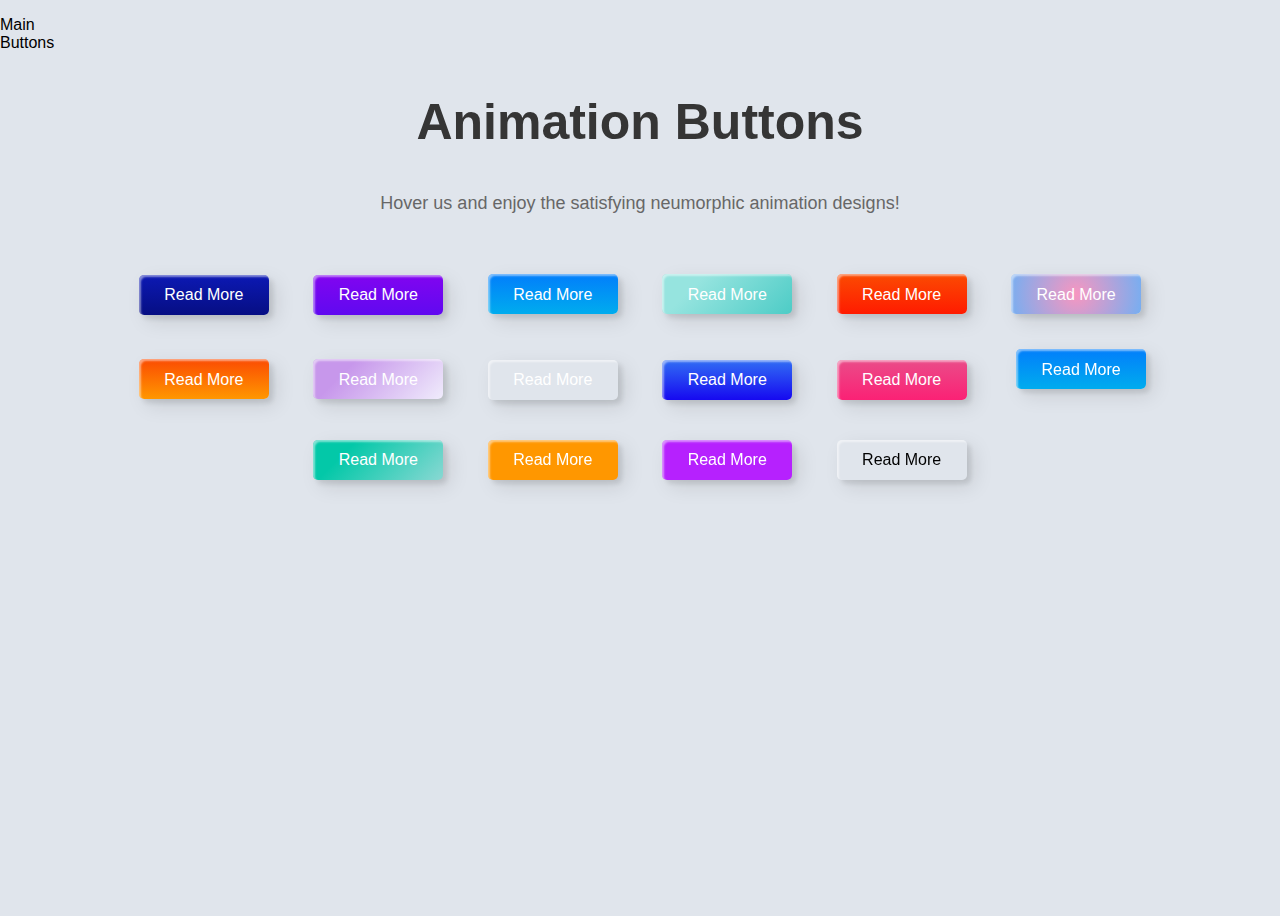
<file: buttons/index.html>
<!DOCTYPE html>
<html lang="en">
<head>
  <meta charset="UTF-8">
  <meta http-equiv="X-UA-Compatible" content="IE=edge">
  <meta name="viewport" content="width=device-width, initial-scale=1.0">
  <title>Collection Web Elements Style</title>
  <link rel="stylesheet" href="../css/normalize.css">
  <link rel="stylesheet" href="../css/style.css">
  <link rel="stylesheet" href="AnimationButtons.css">
</head>
<body class="body">
  <header class="header">
    <nav class="header__nav">
      <ul>
        <li>
          <a href="/">Main</a>
        </li>
        <li>
          <a href="#">Buttons</a>
        </li>
      </ul>
    </nav>
  </header>
  <main class="main">
    <h2 class="main__animation">Animation Buttons</h2>
<p class="main__animation-text">Hover us and enjoy the satisfying neumorphic animation designs!</p>
<div class="frame">
  <button class="custom-btn btn-1">Read More</button>
  <button class="custom-btn btn-2">Read More</button>
  <button class="custom-btn btn-3"><span>Read More</span></button>
  <button class="custom-btn btn-4"><span>Read More</span></button>
  <button class="custom-btn btn-5"><span>Read More</span></button>
  <button class="custom-btn btn-6"><span>Read More</span></button>
  <button class="custom-btn btn-7"><span>Read More</span></button>
  <button class="custom-btn btn-8"><span>Read More</span></button>
  <button class="custom-btn btn-9">Read More</button>
  <button class="custom-btn btn-10">Read More</button>
  <button class="custom-btn btn-11">Read More<div class="dot"></div></button>
  <button class="custom-btn btn-12"><span>Click!</span><span>Read More</span></button>
  <button class="custom-btn btn-13">Read More</button>
  <button class="custom-btn btn-14">Read More</button>
  <button class="custom-btn btn-15">Read More</button>
  <button class="custom-btn btn-16">Read More</button>
</div>
  </main>
  <footer class="footer">

  </footer>
</body>
</html>
</file>
<file: css/style.css>
@font-face {
  font-family: "Roboto";
  src: url("../fonts/Roboto-Regular.woff2") format("woff2") url("../fonts/Roboto-Regular.woff") format("woff");
  font-weight: 400;
  font-style: normal;
  font-display: swap;
}
@font-face {
  font-family: "Roboto";
  src: url("../fonts/Roboto-Bold.woff2") format("woff2") url("../fonts/Roboto-Bold.woff") format("woff");
  font-weight: 700;
  font-style: normal;
  font-display: swap;
}
*,
*::before,
*::after {
  box-sizing: border-box;
}

html {
  overflow-x: hidden;
}

html,
body {
  height: 100%;
  font-size: 16px;
  font-family: "Roboto", sans-serif;
  font-weight: normal;
  color: black;
  background: white;
  scroll-behavior: smooth;
}

img {
  width: 100%;
  height: 100%;
  object-fit: contain;
  flex-shrink: 0;
}

ul {
  padding-left: 0;
}

ul > li {
  list-style: none;
}

a {
  text-decoration: none;
  color: inherit;
}

h1,
h2,
h3,
h4,
h5,
h6 {
  padding: 0;
}

button,
input {
  outline: none;
  border: none;
  cursor: pointer;
}
</file>
<file: buttons/AnimationButtons.css>
html, .body {
  background: #e0e5ec;
}

.main__animation {
  position: relative;
  text-align: center;
  color: #353535;
  font-size: 50px;
}

.main__animation-text {
  font-weight: 400;
  text-align: center;
  font-size: 18px;
  color: #676767;
}
.frame {
  width: 90%;
  margin: 40px auto;
  text-align: center;
}
button {
  margin: 20px;
}
.custom-btn {
  width: 130px;
  height: 40px;
  color: #fff;
  border-radius: 5px;
  padding: 10px 25px;
  font-weight: 400;
  background: transparent;
  cursor: pointer;
  transition: all 0.3s ease;
  position: relative;
  display: inline-block;
   box-shadow:inset 2px 2px 2px 0px rgba(255,255,255,.5),
   7px 7px 20px 0px rgba(0,0,0,.1),
   4px 4px 5px 0px rgba(0,0,0,.1);
  outline: none;
}

/* 1 */
.btn-1 {
  background: rgb(6,14,131);
  background: linear-gradient(0deg, rgba(6,14,131,1) 0%, rgba(12,25,180,1) 100%);
  border: none;
}
.btn-1:hover {
   background: rgb(0,3,255);
background: linear-gradient(0deg, rgba(0,3,255,1) 0%, rgba(2,126,251,1) 100%);
}

/* 2 */
.btn-2 {
  background: rgb(96,9,240);
  background: linear-gradient(0deg, rgba(96,9,240,1) 0%, rgba(129,5,240,1) 100%);
  border: none;
  
}
.btn-2:before {
  height: 0%;
  width: 2px;
}
.btn-2:hover {
  box-shadow:  4px 4px 6px 0 rgba(255,255,255,.5),
              -4px -4px 6px 0 rgba(116, 125, 136, .5), 
    inset -4px -4px 6px 0 rgba(255,255,255,.2),
    inset 4px 4px 6px 0 rgba(0, 0, 0, .4);
}


/* 3 */
.btn-3 {
  background: rgb(0,172,238);
background: linear-gradient(0deg, rgba(0,172,238,1) 0%, rgba(2,126,251,1) 100%);
  width: 130px;
  height: 40px;
  line-height: 42px;
  padding: 0;
  border: none;
  
}
.btn-3 span {
  position: relative;
  display: block;
  width: 100%;
  height: 100%;
}
.btn-3:before,
.btn-3:after {
  position: absolute;
  content: "";
  right: 0;
  top: 0;
   background: rgba(2,126,251,1);
  transition: all 0.3s ease;
}
.btn-3:before {
  height: 0%;
  width: 2px;
}
.btn-3:after {
  width: 0%;
  height: 2px;
}
.btn-3:hover{
   background: transparent;
  box-shadow: none;
}
.btn-3:hover:before {
  height: 100%;
}
.btn-3:hover:after {
  width: 100%;
}
.btn-3 span:hover{
   color: rgba(2,126,251,1);
}
.btn-3 span:before,
.btn-3 span:after {
  position: absolute;
  content: "";
  left: 0;
  bottom: 0;
   background: rgba(2,126,251,1);
  transition: all 0.3s ease;
}
.btn-3 span:before {
  width: 2px;
  height: 0%;
}
.btn-3 span:after {
  width: 0%;
  height: 2px;
}
.btn-3 span:hover:before {
  height: 100%;
}
.btn-3 span:hover:after {
  width: 100%;
}

/* 4 */
.btn-4 {
  background-color: #4dccc6;
background-image: linear-gradient(315deg, #4dccc6 0%, #96e4df 74%);
  line-height: 42px;
  padding: 0;
  border: none;
}
.btn-4:hover{
  background-color: #89d8d3;
background-image: linear-gradient(315deg, #89d8d3 0%, #03c8a8 74%);
}
.btn-4 span {
  position: relative;
  display: block;
  width: 100%;
  height: 100%;
}
.btn-4:before,
.btn-4:after {
  position: absolute;
  content: "";
  right: 0;
  top: 0;
   box-shadow:  4px 4px 6px 0 rgba(255,255,255,.9),
              -4px -4px 6px 0 rgba(116, 125, 136, .2), 
    inset -4px -4px 6px 0 rgba(255,255,255,.9),
    inset 4px 4px 6px 0 rgba(116, 125, 136, .3);
  transition: all 0.3s ease;
}
.btn-4:before {
  height: 0%;
  width: .1px;
}
.btn-4:after {
  width: 0%;
  height: .1px;
}
.btn-4:hover:before {
  height: 100%;
}
.btn-4:hover:after {
  width: 100%;
}
.btn-4 span:before,
.btn-4 span:after {
  position: absolute;
  content: "";
  left: 0;
  bottom: 0;
  box-shadow:  4px 4px 6px 0 rgba(255,255,255,.9),
              -4px -4px 6px 0 rgba(116, 125, 136, .2), 
    inset -4px -4px 6px 0 rgba(255,255,255,.9),
    inset 4px 4px 6px 0 rgba(116, 125, 136, .3);
  transition: all 0.3s ease;
}
.btn-4 span:before {
  width: .1px;
  height: 0%;
}
.btn-4 span:after {
  width: 0%;
  height: .1px;
}
.btn-4 span:hover:before {
  height: 100%;
}
.btn-4 span:hover:after {
  width: 100%;
}

/* 5 */
.btn-5 {
  width: 130px;
  height: 40px;
  line-height: 42px;
  padding: 0;
  border: none;
  background: rgb(255,27,0);
background: linear-gradient(0deg, rgba(255,27,0,1) 0%, rgba(251,75,2,1) 100%);
}
.btn-5:hover {
  color: #f0094a;
  background: transparent;
   box-shadow:none;
}
.btn-5:before,
.btn-5:after{
  content:'';
  position:absolute;
  top:0;
  right:0;
  height:2px;
  width:0;
  background: #f0094a;
  box-shadow:
   -1px -1px 5px 0px #fff,
   7px 7px 20px 0px #0003,
   4px 4px 5px 0px #0002;
  transition:400ms ease all;
}
.btn-5:after{
  right:inherit;
  top:inherit;
  left:0;
  bottom:0;
}
.btn-5:hover:before,
.btn-5:hover:after{
  width:100%;
  transition:800ms ease all;
}


/* 6 */
.btn-6 {
  background: rgb(247,150,192);
background: radial-gradient(circle, rgba(247,150,192,1) 0%, rgba(118,174,241,1) 100%);
  line-height: 42px;
  padding: 0;
  border: none;
}
.btn-6 span {
  position: relative;
  display: block;
  width: 100%;
  height: 100%;
}
.btn-6:before,
.btn-6:after {
  position: absolute;
  content: "";
  height: 0%;
  width: 1px;
 box-shadow:
   -1px -1px 20px 0px rgba(255,255,255,1),
   -4px -4px 5px 0px rgba(255,255,255,1),
   7px 7px 20px 0px rgba(0,0,0,.4),
   4px 4px 5px 0px rgba(0,0,0,.3);
}
.btn-6:before {
  right: 0;
  top: 0;
  transition: all 500ms ease;
}
.btn-6:after {
  left: 0;
  bottom: 0;
  transition: all 500ms ease;
}
.btn-6:hover{
  background: transparent;
  color: #76aef1;
  box-shadow: none;
}
.btn-6:hover:before {
  transition: all 500ms ease;
  height: 100%;
}
.btn-6:hover:after {
  transition: all 500ms ease;
  height: 100%;
}
.btn-6 span:before,
.btn-6 span:after {
  position: absolute;
  content: "";
  box-shadow:
   -1px -1px 20px 0px rgba(255,255,255,1),
   -4px -4px 5px 0px rgba(255,255,255,1),
   7px 7px 20px 0px rgba(0,0,0,.4),
   4px 4px 5px 0px rgba(0,0,0,.3);
}
.btn-6 span:before {
  left: 0;
  top: 0;
  width: 0%;
  height: .5px;
  transition: all 500ms ease;
}
.btn-6 span:after {
  right: 0;
  bottom: 0;
  width: 0%;
  height: .5px;
  transition: all 500ms ease;
}
.btn-6 span:hover:before {
  width: 100%;
}
.btn-6 span:hover:after {
  width: 100%;
}

/* 7 */
.btn-7 {
background: linear-gradient(0deg, rgba(255,151,0,1) 0%, rgba(251,75,2,1) 100%);
  line-height: 42px;
  padding: 0;
  border: none;
}
.btn-7 span {
  position: relative;
  display: block;
  width: 100%;
  height: 100%;
}
.btn-7:before,
.btn-7:after {
  position: absolute;
  content: "";
  right: 0;
  bottom: 0;
  background: rgba(251,75,2,1);
  box-shadow:
   -7px -7px 20px 0px rgba(255,255,255,.9),
   -4px -4px 5px 0px rgba(255,255,255,.9),
   7px 7px 20px 0px rgba(0,0,0,.2),
   4px 4px 5px 0px rgba(0,0,0,.3);
  transition: all 0.3s ease;
}
.btn-7:before{
   height: 0%;
   width: 2px;
}
.btn-7:after {
  width: 0%;
  height: 2px;
}
.btn-7:hover{
  color: rgba(251,75,2,1);
  background: transparent;
}
.btn-7:hover:before {
  height: 100%;
}
.btn-7:hover:after {
  width: 100%;
}
.btn-7 span:before,
.btn-7 span:after {
  position: absolute;
  content: "";
  left: 0;
  top: 0;
  background: rgba(251,75,2,1);
  box-shadow:
   -7px -7px 20px 0px rgba(255,255,255,.9),
   -4px -4px 5px 0px rgba(255,255,255,.9),
   7px 7px 20px 0px rgba(0,0,0,.2),
   4px 4px 5px 0px rgba(0,0,0,.3);
  transition: all 0.3s ease;
}
.btn-7 span:before {
  width: 2px;
  height: 0%;
}
.btn-7 span:after {
  height: 2px;
  width: 0%;
}
.btn-7 span:hover:before {
  height: 100%;
}
.btn-7 span:hover:after {
  width: 100%;
}

/* 8 */
.btn-8 {
  background-color: #f0ecfc;
background-image: linear-gradient(315deg, #f0ecfc 0%, #c797eb 74%);
  line-height: 42px;
  padding: 0;
  border: none;
}
.btn-8 span {
  position: relative;
  display: block;
  width: 100%;
  height: 100%;
}
.btn-8:before,
.btn-8:after {
  position: absolute;
  content: "";
  right: 0;
  bottom: 0;
  background: #c797eb;
  /*box-shadow:  4px 4px 6px 0 rgba(255,255,255,.5),
              -4px -4px 6px 0 rgba(116, 125, 136, .2), 
    inset -4px -4px 6px 0 rgba(255,255,255,.5),
    inset 4px 4px 6px 0 rgba(116, 125, 136, .3);*/
  transition: all 0.3s ease;
}
.btn-8:before{
   height: 0%;
   width: 2px;
}
.btn-8:after {
  width: 0%;
  height: 2px;
}
.btn-8:hover:before {
  height: 100%;
}
.btn-8:hover:after {
  width: 100%;
}
.btn-8:hover{
  background: transparent;
}
.btn-8 span:hover{
  color: #c797eb;
}
.btn-8 span:before,
.btn-8 span:after {
  position: absolute;
  content: "";
  left: 0;
  top: 0;
  background: #c797eb;
  /*box-shadow:  4px 4px 6px 0 rgba(255,255,255,.5),
              -4px -4px 6px 0 rgba(116, 125, 136, .2), 
    inset -4px -4px 6px 0 rgba(255,255,255,.5),
    inset 4px 4px 6px 0 rgba(116, 125, 136, .3);*/
  transition: all 0.3s ease;
}
.btn-8 span:before {
  width: 2px;
  height: 0%;
}
.btn-8 span:after {
  height: 2px;
  width: 0%;
}
.btn-8 span:hover:before {
  height: 100%;
}
.btn-8 span:hover:after {
  width: 100%;
}
  

/* 9 */
.btn-9 {
  border: none;
  transition: all 0.3s ease;
  overflow: hidden;
}
.btn-9:after {
  position: absolute;
  content: " ";
  z-index: -1;
  top: 0;
  left: 0;
  width: 100%;
  height: 100%;
   background-color: #1fd1f9;
background-image: linear-gradient(315deg, #1fd1f9 0%, #b621fe 74%);
  transition: all 0.3s ease;
}
.btn-9:hover {
  background: transparent;
  box-shadow:  4px 4px 6px 0 rgba(255,255,255,.5),
              -4px -4px 6px 0 rgba(116, 125, 136, .2), 
    inset -4px -4px 6px 0 rgba(255,255,255,.5),
    inset 4px 4px 6px 0 rgba(116, 125, 136, .3);
  color: #fff;
}
.btn-9:hover:after {
  -webkit-transform: scale(2) rotate(180deg);
  transform: scale(2) rotate(180deg);
  box-shadow:  4px 4px 6px 0 rgba(255,255,255,.5),
              -4px -4px 6px 0 rgba(116, 125, 136, .2), 
    inset -4px -4px 6px 0 rgba(255,255,255,.5),
    inset 4px 4px 6px 0 rgba(116, 125, 136, .3);
}

/* 10 */
.btn-10 {
  background: rgb(22,9,240);
background: linear-gradient(0deg, rgba(22,9,240,1) 0%, rgba(49,110,244,1) 100%);
  color: #fff;
  border: none;
  transition: all 0.3s ease;
  overflow: hidden;
}
.btn-10:after {
  position: absolute;
  content: " ";
  top: 0;
  left: 0;
  z-index: -1;
  width: 100%;
  height: 100%;
  transition: all 0.3s ease;
  -webkit-transform: scale(.1);
  transform: scale(.1);
}
.btn-10:hover {
  color: #fff;
  border: none;
  background: transparent;
}
.btn-10:hover:after {
  background: rgb(0,3,255);
background: linear-gradient(0deg, rgba(2,126,251,1) 0%,  rgba(0,3,255,1)100%);
  -webkit-transform: scale(1);
  transform: scale(1);
}

/* 11 */
.btn-11 {
  border: none;
  background: rgb(251,33,117);
    background: linear-gradient(0deg, rgba(251,33,117,1) 0%, rgba(234,76,137,1) 100%);
    color: #fff;
    overflow: hidden;
}
.btn-11:hover {
    text-decoration: none;
    color: #fff;
}
.btn-11:before {
    position: absolute;
    content: '';
    display: inline-block;
    top: -180px;
    left: 0;
    width: 30px;
    height: 100%;
    background-color: #fff;
    animation: shiny-btn1 3s ease-in-out infinite;
}
.btn-11:hover{
  opacity: .7;
}
.btn-11:active{
  box-shadow:  4px 4px 6px 0 rgba(255,255,255,.3),
              -4px -4px 6px 0 rgba(116, 125, 136, .2), 
    inset -4px -4px 6px 0 rgba(255,255,255,.2),
    inset 4px 4px 6px 0 rgba(0, 0, 0, .2);
}


@-webkit-keyframes shiny-btn1 {
    0% { -webkit-transform: scale(0) rotate(45deg); opacity: 0; }
    80% { -webkit-transform: scale(0) rotate(45deg); opacity: 0.5; }
    81% { -webkit-transform: scale(4) rotate(45deg); opacity: 1; }
    100% { -webkit-transform: scale(50) rotate(45deg); opacity: 0; }
}


/* 12 */
.btn-12{
  position: relative;
  right: 20px;
  bottom: 26px;
  border:none;
  box-shadow: none;
  width: 130px;
  height: 40px;
  line-height: 42px;
  -webkit-perspective: 230px;
  perspective: 230px;
}
.btn-12 span {
  background: rgb(0,172,238);
background: linear-gradient(0deg, rgba(0,172,238,1) 0%, rgba(2,126,251,1) 100%);
  display: block;
  position: absolute;
  width: 130px;
  height: 40px;
  box-shadow:inset 2px 2px 2px 0px rgba(255,255,255,.5),
   7px 7px 20px 0px rgba(0,0,0,.1),
   4px 4px 5px 0px rgba(0,0,0,.1);
  border-radius: 5px;
  margin:0;
  text-align: center;
  -webkit-box-sizing: border-box;
  -moz-box-sizing: border-box;
  box-sizing: border-box;
  -webkit-transition: all .3s;
  transition: all .3s;
}
.btn-12 span:nth-child(1) {
  box-shadow:
   -7px -7px 20px 0px #fff9,
   -4px -4px 5px 0px #fff9,
   7px 7px 20px 0px #0002,
   4px 4px 5px 0px #0001;
  -webkit-transform: rotateX(90deg);
  -moz-transform: rotateX(90deg);
  transform: rotateX(90deg);
  -webkit-transform-origin: 50% 50% -20px;
  -moz-transform-origin: 50% 50% -20px;
  transform-origin: 50% 50% -20px;
}
.btn-12 span:nth-child(2) {
  -webkit-transform: rotateX(0deg);
  -moz-transform: rotateX(0deg);
  transform: rotateX(0deg);
  -webkit-transform-origin: 50% 50% -20px;
  -moz-transform-origin: 50% 50% -20px;
  transform-origin: 50% 50% -20px;
}
.btn-12:hover span:nth-child(1) {
  box-shadow:inset 2px 2px 2px 0px rgba(255,255,255,.5),
  7px 7px 20px 0px rgba(0,0,0,.1),
  4px 4px 5px 0px rgba(0,0,0,.1);
  -webkit-transform: rotateX(0deg);
  -moz-transform: rotateX(0deg);
  transform: rotateX(0deg);
}
.btn-12:hover span:nth-child(2) {
  box-shadow:inset 2px 2px 2px 0px rgba(255,255,255,.5),
  7px 7px 20px 0px rgba(0,0,0,.1),
  4px 4px 5px 0px rgba(0,0,0,.1);
 color: transparent;
  -webkit-transform: rotateX(-90deg);
  -moz-transform: rotateX(-90deg);
  transform: rotateX(-80deg);
}


/* 13 */
.btn-13 {
  background-color: #89d8d3;
background-image: linear-gradient(315deg, #89d8d3 0%, #03c8a8 74%);
  border: none;
  z-index: 1;
}
.btn-13:after {
  position: absolute;
  content: "";
  width: 100%;
  height: 0;
  bottom: 0;
  left: 0;
  z-index: -1;
  border-radius: 5px;
   background-color: #4dccc6;
background-image: linear-gradient(315deg, #4dccc6 0%, #96e4df 74%);
  box-shadow:
   -7px -7px 20px 0px #fff9,
   -4px -4px 5px 0px #fff9,
   7px 7px 20px 0px #0002,
   4px 4px 5px 0px #0001;
  transition: all 0.3s ease;
}
.btn-13:hover {
  color: #fff;
}
.btn-13:hover:after {
  top: 0;
  height: 100%;
}
.btn-13:active {
  top: 2px;
}


/* 14 */
.btn-14 {
  background: rgb(255,151,0);
  border: none;
  z-index: 1;
}
.btn-14:after {
  position: absolute;
  content: "";
  width: 100%;
  height: 0;
  top: 0;
  left: 0;
  z-index: -1;
  border-radius: 5px;
  background-color: #eaf818;
  background-image: linear-gradient(315deg, #eaf818 0%, #f6fc9c 74%);
   box-shadow:inset 2px 2px 2px 0px rgba(255,255,255,.5),
   7px 7px 20px 0px rgba(0,0,0,.1),
   4px 4px 5px 0px rgba(0,0,0,.1);
  transition: all 0.3s ease;
}
.btn-14:hover {
  color: #000;
}
.btn-14:hover:after {
  top: auto;
  bottom: 0;
  height: 100%;
}
.btn-14:active {
  top: 2px;
}

/* 15 */
.btn-15 {
  background: #b621fe;
  border: none;
  z-index: 1;
}
.btn-15:after {
  position: absolute;
  content: "";
  width: 0;
  height: 100%;
  top: 0;
  right: 0;
  z-index: -1;
  background-color: #663dff;
  border-radius: 5px;
   box-shadow:inset 2px 2px 2px 0px rgba(255,255,255,.5),
   7px 7px 20px 0px rgba(0,0,0,.1),
   4px 4px 5px 0px rgba(0,0,0,.1);
  transition: all 0.3s ease;
}
.btn-15:hover {
  color: #fff;
}
.btn-15:hover:after {
  left: 0;
  width: 100%;
}
.btn-15:active {
  top: 2px;
}


/* 16 */
.btn-16 {
  border: none;
  color: #000;
}
.btn-16:after {
  position: absolute;
  content: "";
  width: 0;
  height: 100%;
  top: 0;
  left: 0;
  direction: rtl;
  z-index: -1;
  box-shadow:
   -7px -7px 20px 0px #fff9,
   -4px -4px 5px 0px #fff9,
   7px 7px 20px 0px #0002,
   4px 4px 5px 0px #0001;
  transition: all 0.3s ease;
}
.btn-16:hover {
  color: #000;
}
.btn-16:hover:after {
  left: auto;
  right: 0;
  width: 100%;
}
.btn-16:active {
  top: 2px;
}
</file>
